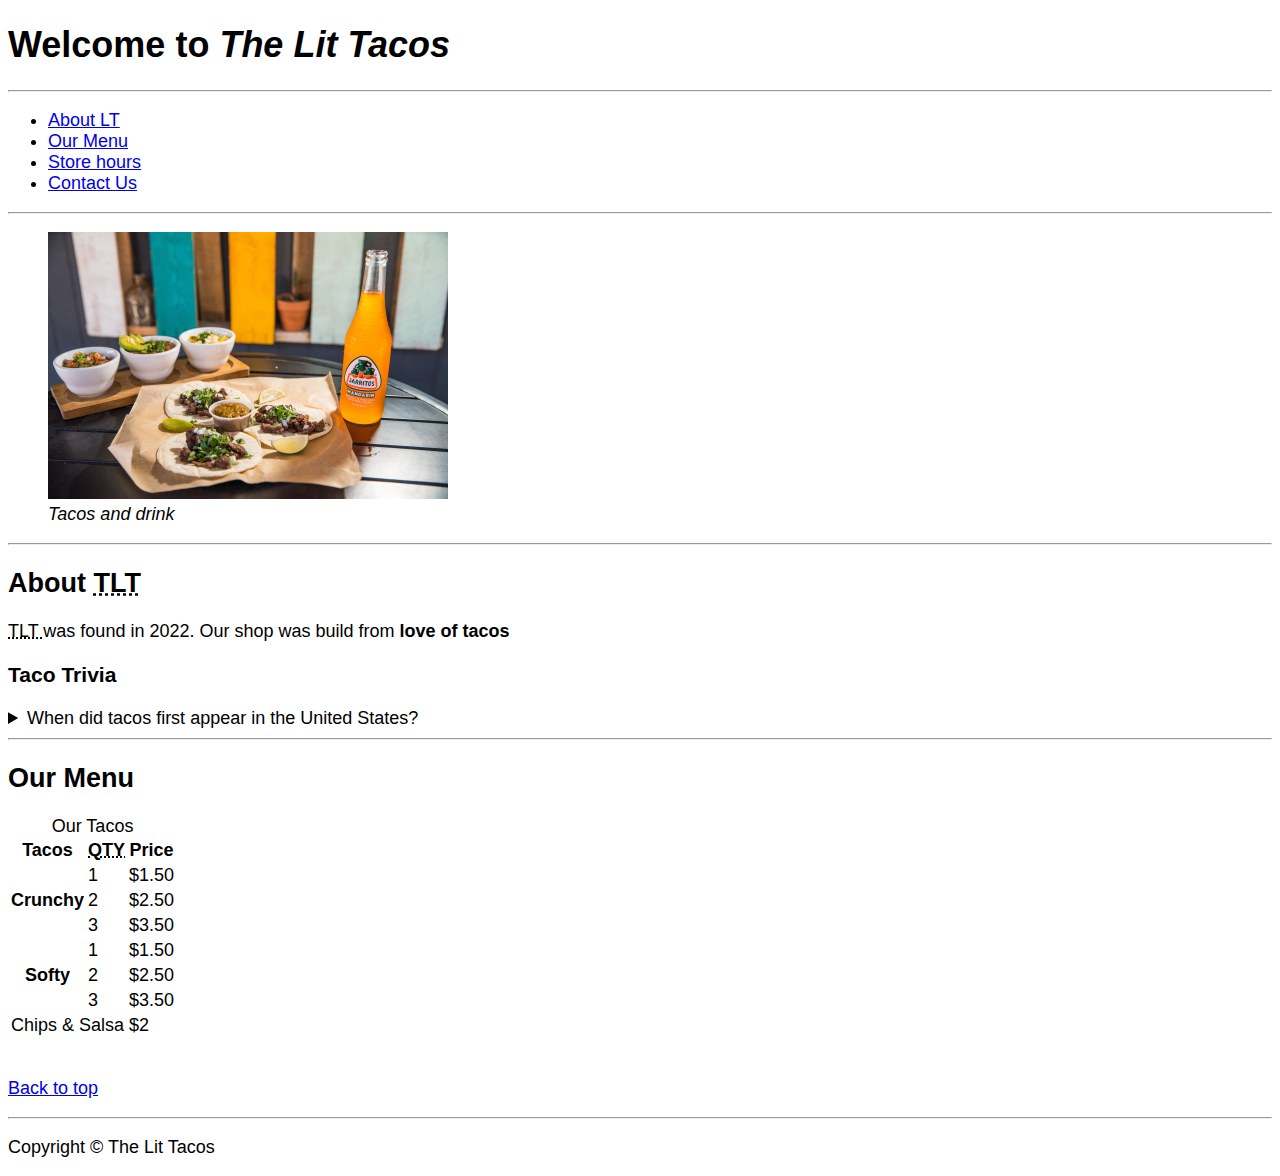
<file: index.html>
<!DOCTYPE html>
<html lang="en">

<head>
    <meta charset="UTF-8 ">
    <meta author="Kowshik" content="It is just a learning html page">
    <meta name="description " content="The official website">
    <title>Taco shop</title>
    <link rel="icon" href="favicon.ico">
    <link rel="stylesheet" href="main.css" type="text/css">
</head>

<body>
    <header>
        <h1>Welcome to <em>The Lit Tacos </em></h1>
        <hr>
        <nav>
            <ul>
                <li>
                    <a href="#about">About <abbr title="The lit Tacos"></abbr> LT</a>
                </li>
                <li>
                    <a href="#menu"> Our Menu</a>
                </li>
                <li>
                    <a href="hours.html"> Store hours</a>
                </li>
                <li>
                    <a href="contact.html"> Contact Us</a>
                </li>
            </ul>
        </nav>
        <hr>
        <figure>
            <img src="tacos_and_drink_400x267.png" alt="Tacos & Drink" title="We love tacos" width="400" height="267">
            <figcaption>
                <em>Tacos and drink</em>
            </figcaption>
        </figure>
    </header>
    <hr>
    <main>
        <article>
            <h2>About <abbr title="The Lit Tacos">TLT</abbr>  </h2>
            <p> <abbr title="The Lit Tacos">TLT </abbr>was found in <time datetime="2022">2022</time>. Our shop was
                build from <strong>love of tacos</strong> </p>
                <aside>
                    <h3>Taco Trivia</h3>
                    <details>
                        <summary>When did tacos first appear in the United States?</summary>
                        <p> Find urself darling!</p>
                    </details>
                </aside>
        </article>
        <hr>
        <article id="Menu">
            <h2>Our Menu</h2>
            <table>
                <caption>Our Tacos</caption>
                <thead>
                    <tr>
                        <th>Tacos</th>
                        <th scope="col"><abbr title="Quantity" >QTY</abbr></th>
                        <th scope="col">Price</th>
                    </tr>
                </thead>
                <tbody>
                    <tr>
                        <th scope="row" rowspan="3">Crunchy</th>
                    
                    <td>1</td>
                    <td>$1.50</td>
                    </tr>
                    <tr>
                    <td>2</td>
                    <td>$2.50</td>
                    </tr>
                    <tr>
                    <td>3</td>
                    <td>$3.50</td>
                    </tr>
                    <tr>
                        <th scope="row" rowspan="3">Softy</th>
                    
                    <td>1</td>
                    <td>$1.50</td>
                    </tr>
                    <tr>
                    <td>2</td>
                    <td>$2.50</td>
                    </tr>
                    <tr>
                    <td>3</td>
                    <td>$3.50</td>
                    </tr>
                    <tfoot>
                        <tr>
                            <td colspan="3">Chips &amp; Salsa $2</td>
                        </tr>
                    </tfoot>
            </table>
            <br>
            <p><a href="#">Back to top</a></p>
        </article>
    </main>
    <hr>
    <footer>
        <p>Copyright &copy; The Lit Tacos</p>
    </footer>

</body>

</html>
</file>
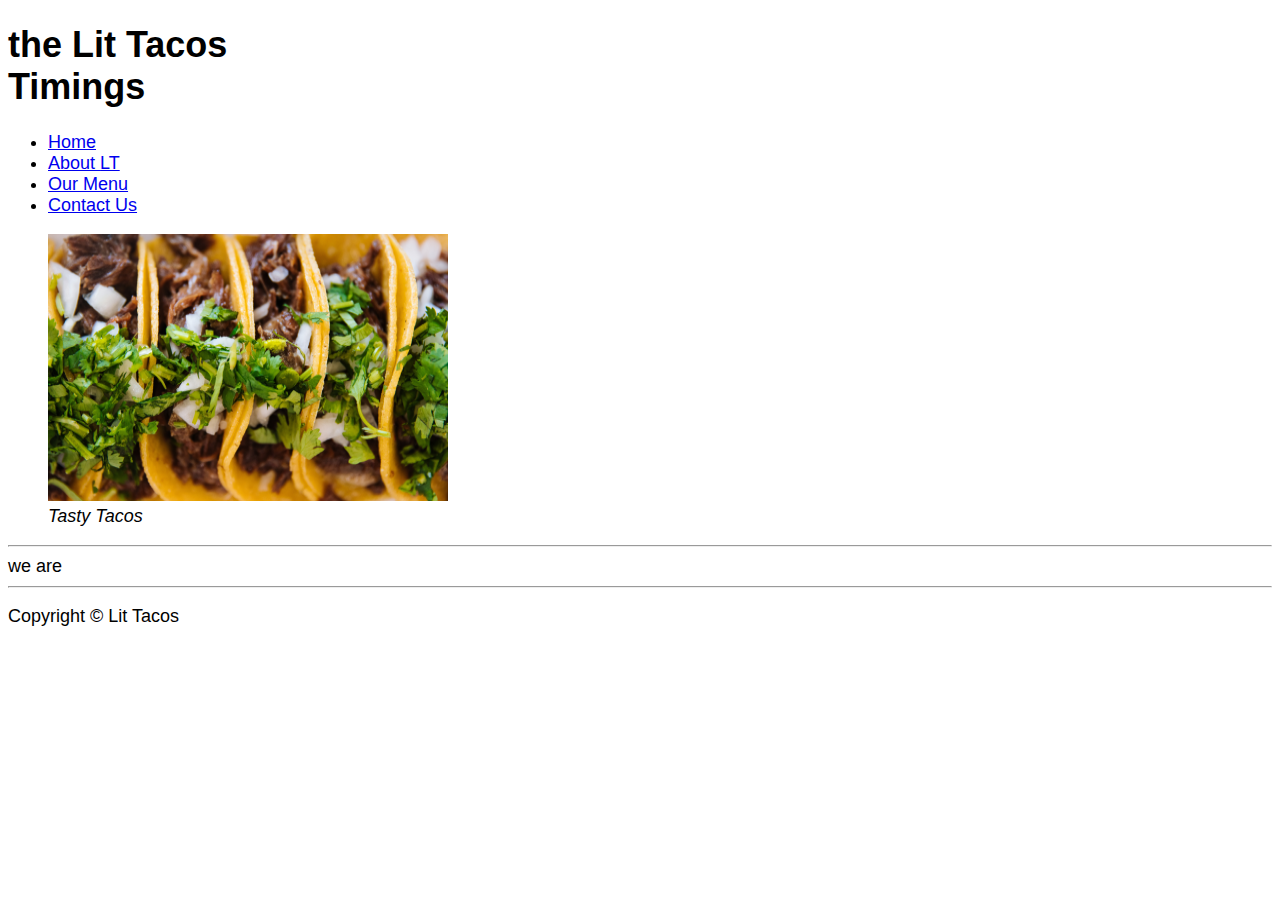
<file: hours.html>
<!DOCTYPE html>
<html lang="en">
<head>
    <meta charset="UTF-8 ">
    <meta author="Kowshik" content="It is just a learning html page">
    <meta name="description " content="The official website">
    <title>Taco shop</title>
    <link rel="icon" href="favicon.ico">
    <link rel="stylesheet" href="main.css" type="text/css">
</head>
<body>
    <header>
        <h1>the Lit Tacos <br> Timings</br></h1>
        <nav>
            <ul>
                <li>
                    <a href="/">Home</a>
                </li>
                <li>
                    <a href="/#about">About <abbr title="The lit Tacos"></abbr> LT</a>
                </li>
                <li>
                    <a href="/#menu"> Our Menu</a>
                </li>

                <li>
                    <a href="contact.html"> Contact Us</a>
                </li>
            </ul>
        </nav>
        <figure>
            <img src="tacos_close_up_400x260.png" alt="Tasty Tacosss" title="We love tacos" width="400" height="267">
            <figcaption>
               <em>Tasty Tacos </em>  
            </figcaption>
        </figure>
    </header>
    <hr>
    <main>
        we are 

    </main>
    <hr>
    <footer>
        <p>Copyright &copy; Lit Tacos</p>
    </footer>

</body>
</html>
</file>
<file: main.css>
html {
    font-size: 18px;
    font-family: Arial, Helvetica, sans-serif;
}

body {
    background-color: #ffffff;
    color: rgb(0, 0, 0);
}
a{
    columns: aliceblue;

}
a:visited{
    color: lightgray;
}
a:hover, a:active{
    color: #eee;
}
</file>
